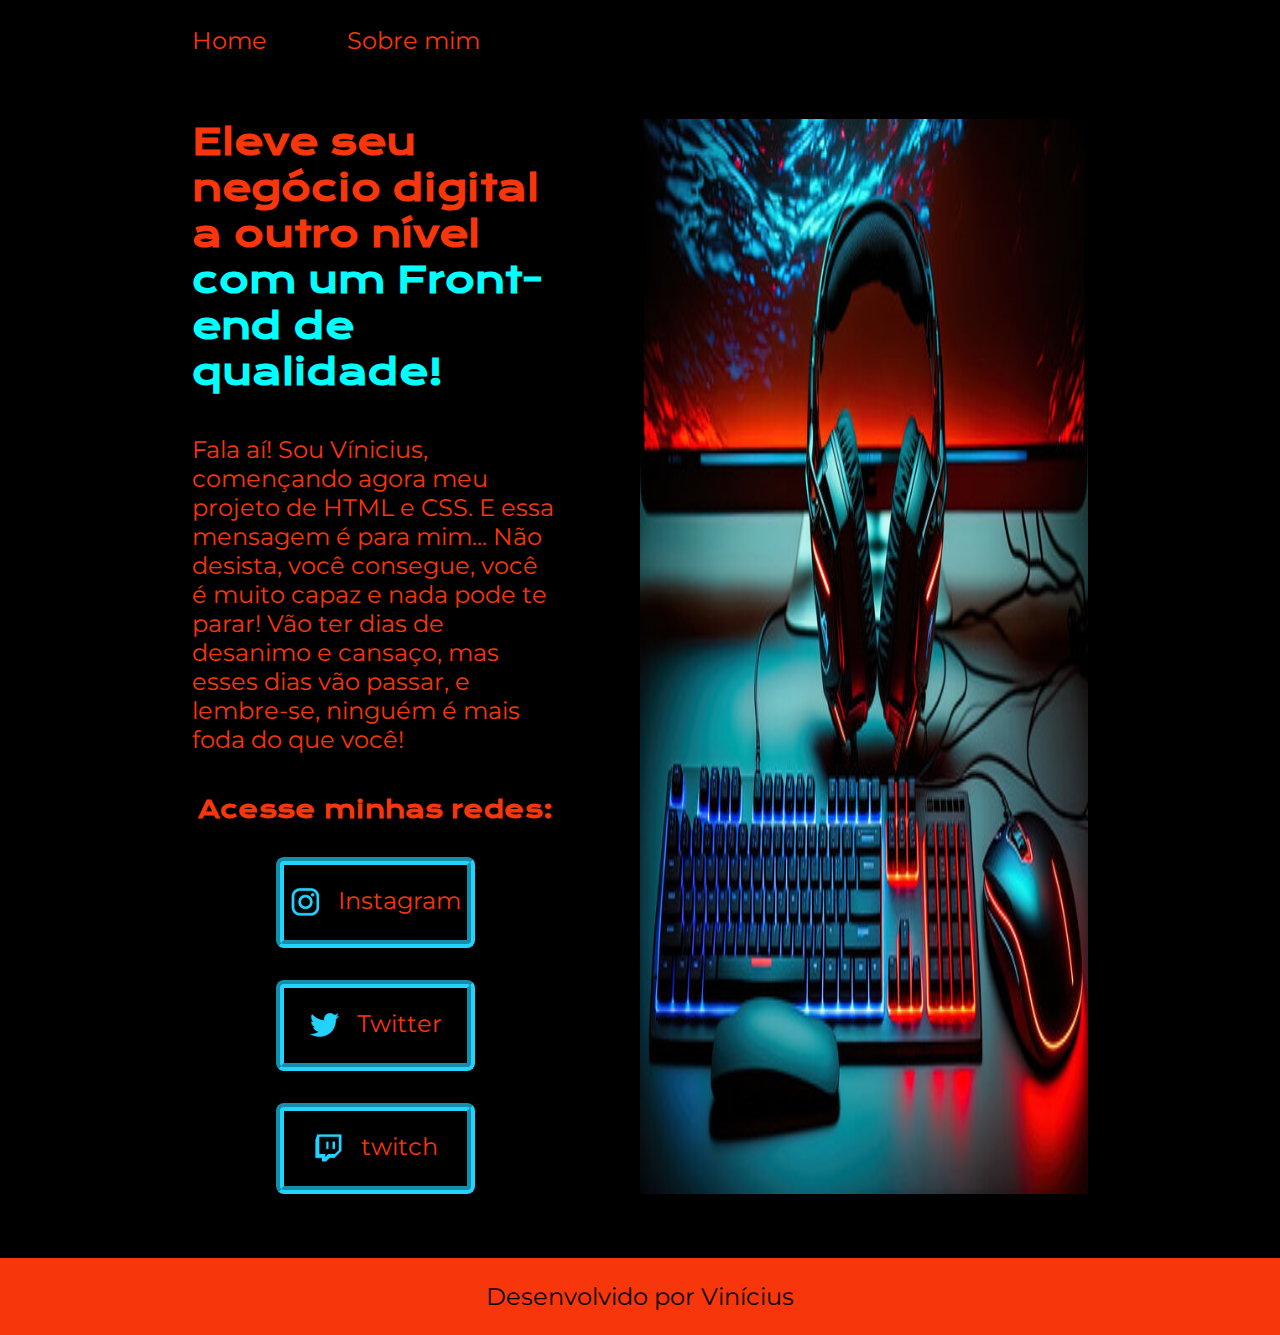
<file: index.html>
<!DOCTYPE html>
<html lang="en">
<head>
    <meta charset="UTF-8">
    <meta http-equiv="X-UA-Compatible" content="IE=edge">
    <meta name="viewport" content="width=device-width, initial-scale=1.0">
    <title>Portifolio</title>
    <link rel="stylesheet" href="./Styles/style.css">
</head>
<body>
    <header class="cabecalho">
        <nav class="cabecalho__menu">
            <a class="cabecalho__menu__link" href="index.html">Home</a>
            <a class="cabecalho__menu__link" href="about.html">Sobre mim</a>
        </nav>
    </header>
    <main class="apresentacao">
        <section class="apresentacao__conteudo">
            <h1 class="apresentacao__conteudo__titulo">Eleve seu negócio digital a outro nível <strong class="Título-destaque">com um Front-end de qualidade!</strong></h1>
            <p class="apresentacao__conteudo__texto">Fala aí! Sou Vínicius, començando agora meu projeto de HTML e CSS. E essa mensagem é para mim... Não desista, você consegue, você é muito capaz e nada pode te parar! Vão ter dias de desanimo e cansaço, mas esses dias vão passar, e lembre-se, ninguém é mais foda do que você!</p>
            <div class="apresentacao__links">
                <h2 class="apresentacao__links__subtitulo">Acesse minhas redes:</h2>
                <a class="apresentacao__links__navegacao" href="https://instagram.com/aqueleviniciuss">
                    <img src="./assets/instagram.png" alt="icone instagram">
                    Instagram</a>
                <a class="apresentacao__links__navegacao" href="https://twitter.com/aqueleviniciuss">
                    <img src="./assets/twitter.png" alt="icone twitter">
                    Twitter</a>
                <a class="apresentacao__links__navegacao" href="https://twitch.com.br">
                    <img src="./assets/twitch.png" alt="icone twtich">
                    twitch</a>  
            </section> <!--Github do instrutor da Alura-->
            </div>
        <img class="apresenracao__imagem" src="./assets/gamer jpeg.jpg" alt="Imagem zaraki">
    </main>
    <footer class="rodape">
        <p>Desenvolvido por Vinícius</p>
    </footer>
</body>
</html>
</file>
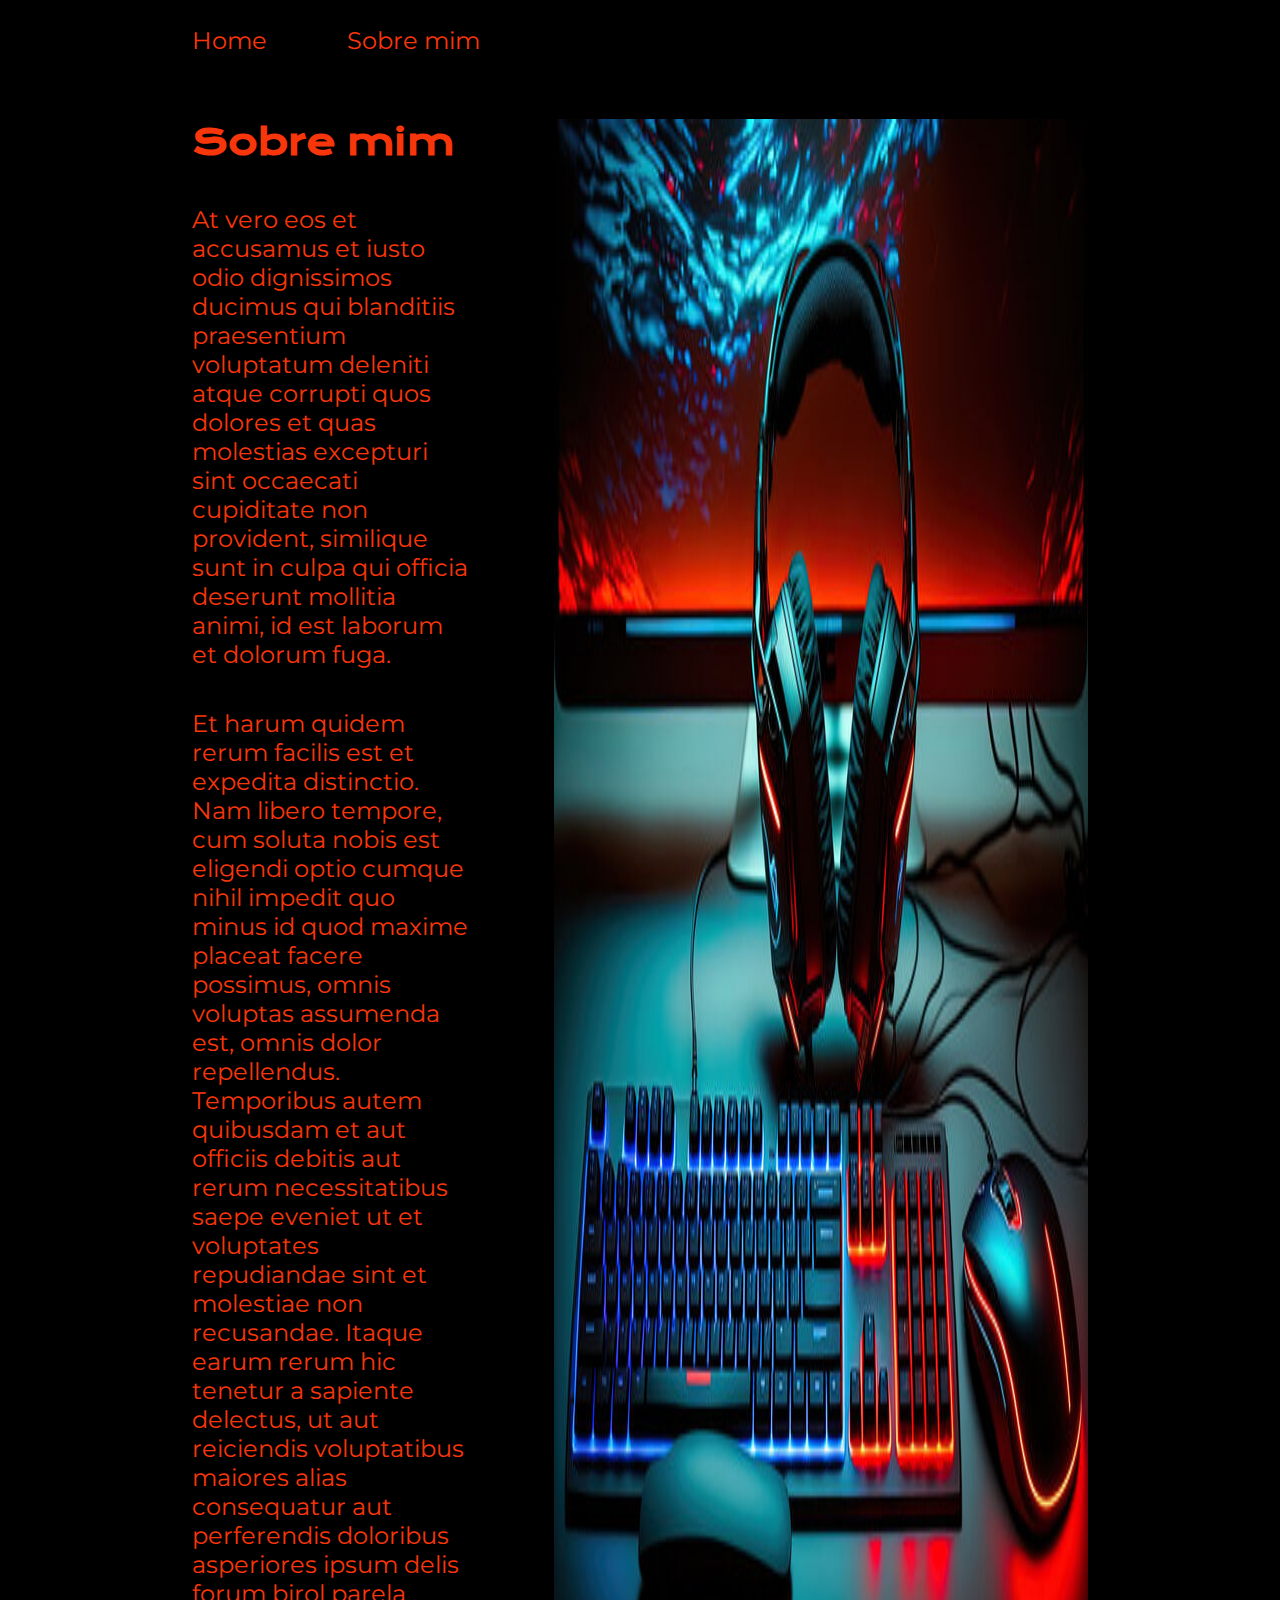
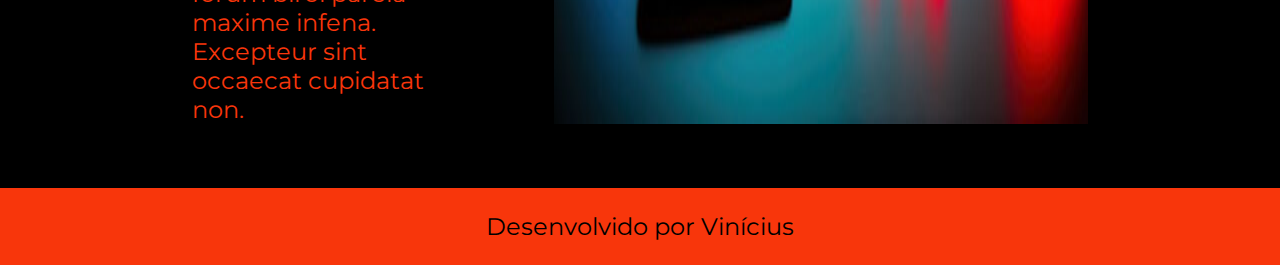
<file: about.html>
<!DOCTYPE html>
<html lang="pt-br">
<head>
    <meta charset="UTF-8">
    <meta name="viewport" content="width=device-width, initial-scale=1.0">
    <title>Sobre mim</title>
    <link rel="stylesheet" href="./Styles/style.css">
</head>
<body>
    <header class="cabecalho">
        <nav class="cabecalho__menu">
            <a class="cabecalho__menu__link" href="index.html">Home</a>
            <a class="cabecalho__menu__link" href="about.html">Sobre mim</a>
        </nav>
    </header>
        <main class="apresentacao">
            <section class="apresentacao__conteudo">
                <h1 class="apresentacao__conteudo__titulo">Sobre mim</h1>
                <p class="apresentacao__conteudo__texto">At vero eos et accusamus et iusto odio dignissimos ducimus qui blanditiis praesentium voluptatum deleniti atque corrupti quos dolores et quas molestias excepturi sint occaecati cupiditate non provident, similique sunt in culpa qui officia deserunt mollitia animi, id est laborum et dolorum fuga.</p>
                <p class="apresentacao__conteudo__texto">Et harum quidem rerum facilis est et expedita distinctio. Nam libero tempore, cum soluta nobis est eligendi optio cumque nihil impedit quo minus id quod maxime placeat facere possimus, omnis voluptas assumenda est, omnis dolor repellendus. Temporibus autem quibusdam et aut officiis debitis aut rerum necessitatibus saepe eveniet ut et voluptates repudiandae sint et molestiae non recusandae. Itaque earum rerum hic tenetur a sapiente delectus, ut aut reiciendis voluptatibus maiores alias consequatur aut perferendis doloribus asperiores ipsum delis forum birol parela maxime infena. Excepteur sint occaecat cupidatat non.</p>
            </section>
            <img src="./assets/gamer jpeg.jpg" alt="Imagem zaraki">
        </main>
    <footer class="rodape">
        <p>Desenvolvido por Vinícius</p>
    </footer>
</body>
</html>
</file>
<file: Styles/style.css>
@import url('https://fonts.googleapis.com/css2?family=Krona+One&family=Montserrat:wght@600&display=swap');

:root{
    --cor-primaria:#000000;
    --cor-secundaria: #f6f6f6;
    --cor-terciaria: #f8360b;
    --cor-hover:#272727;

    --fonte-primaria: 'Krona One', sans-serif;
    --fonte-secundaria: 'montserrat', sans-serif;
}


*{
    margin: 0;
    padding: 0%;
}
body {
    box-sizing: border-box;
    background-color: var(--cor-primaria);
    color: var(--cor-terciaria);
}

.cabecalho{
    padding: 2% 0% 0% 15%;
}

.cabecalho__menu{
    display: flex;
    gap: 80px;
}

.cabecalho__menu__link{
    font-family: var(--fonte-secundaria);
    font-size: 1.5rem;
    font-weight: 400;
    color: var(--cor-terciaria);
    text-decoration: none;
}

.apresentacao {
    padding: 5% 15%;
    display: flex;
    justify-content: space-between;
    gap: 82px;
}

.apresentacao__conteudo {
    width: 50%;
    display: flex; 
    flex-direction: column;
    gap: 40px;
}

.apresentacao__conteudo__titulo {
    font-size: 2.25rem;
    font-family: var(--fonte-primaria);
}

.Título-destaque {
    color: aqua;
}
.apresentacao__conteudo__texto{
    font-size: 1.5rem;
    font-family: var(--fonte-secundaria);
}

.apresentacao__links{
    display: flex;
    flex-direction: column;
    justify-content: space-between;
    align-items: center;
    gap: 32px;
}

.apresentacao__links__subtitulo{
    font-size: 1.5rem;
    font-family: var(--fonte-primaria);
    font-weight: 400px;
}


.apresentacao__links__navegacao{
    display: flex;
    justify-content:center;
    gap: 16px;
    width: 50%;
    text-align: center;
    font-weight: 600px;
    border-radius: 8px;
    font-size: 1.5rem;
    padding: 21.5px 0;
    color: var(--cor-terciaria);
    text-decoration: none;
    font-family: var(--fonte-secundaria);
    border: 8px groove #22D4FD;   
}

.apresentacao__links__link:hover{
    background-color:var(--cor-hover);
}

.apresenracao__imagem{
    width: 50%;
}

.apresentacao__redes{
    color: var(--cor-terciaria);
    text-align: center;
    font-size: 1.5rem;
    font-family: var(--fonte-primaria);
    font-weight: 400px;
}

.rodape {  
    padding: 24px;
    color: var(--cor-primaria);
    background-color: var(--cor-terciaria);
    font-size: 1.5rem;
    font-family: var(--fonte-secundaria);
    font-weight: 400px;
    text-align: center;
}

@media (max-width: 1200px) {
    .cabecalho{
        padding: 10%;
    
    }

    .cabecalho__menu{
        justify-content: center;
    }
    
    .apresentacao{
        flex-direction: column-reverse;
        padding: 5%;
    }

    .apresentacao__conteudo {
        width: auto;
    }
    
}
</file>
